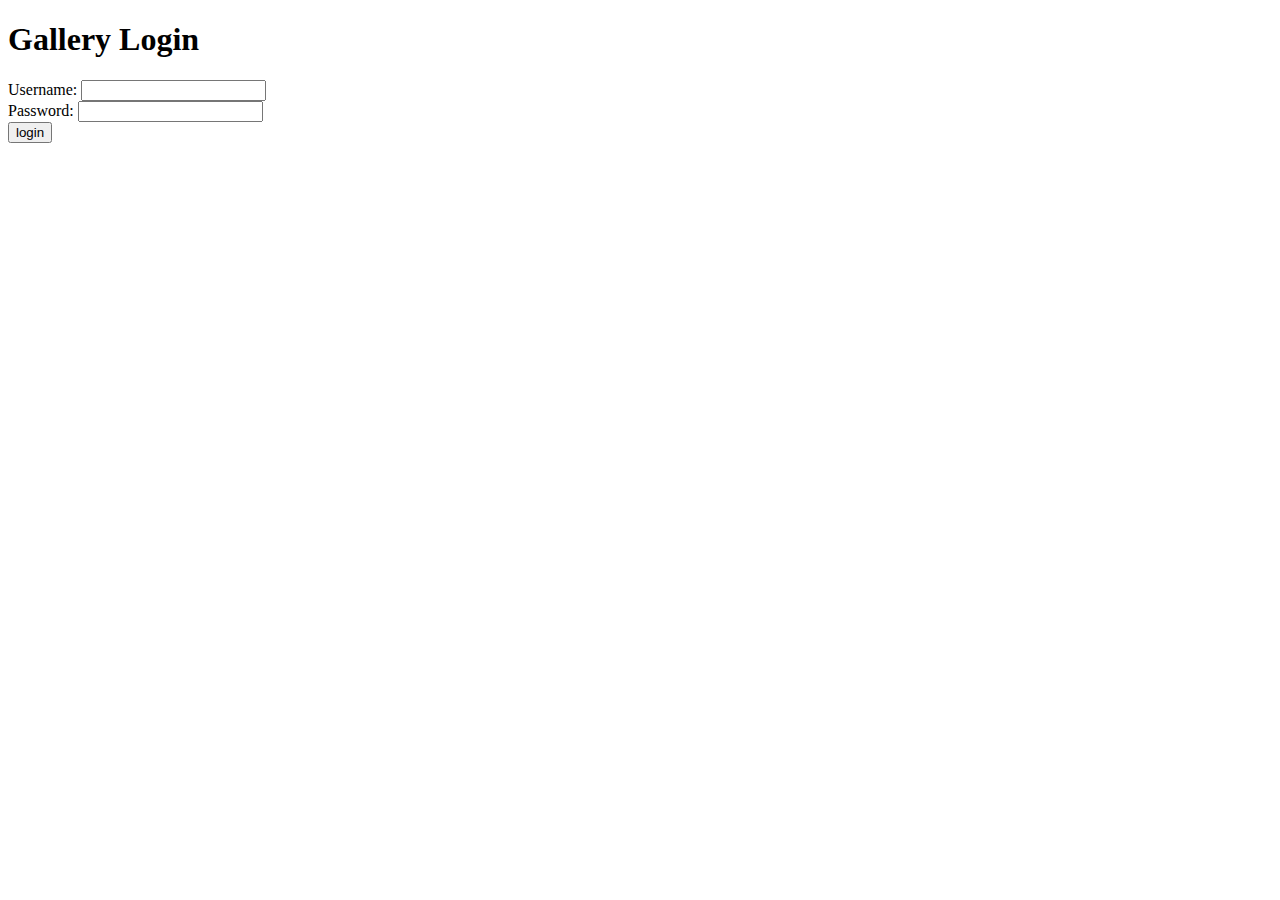
<file: WebContent/index.html>
<!DOCTYPE html>
<html xmlns:th="http://www.thymeleaf.org">
<head>
<meta charset="ISO-8859-1">
<title>Login</title>
</head>
<body>

	<h1>Gallery Login</h1>

	<form action="CheckLogin" method="POST">
		Username: <input type="text" name="username" required> <br>
		Password: <input type="password" name="pwd" required> <br>
		<input type="submit" value="login">
		<p th:text=" ${errorMsg}" class="errormessage"></p>
	</form>

</body>
</html>
</file>
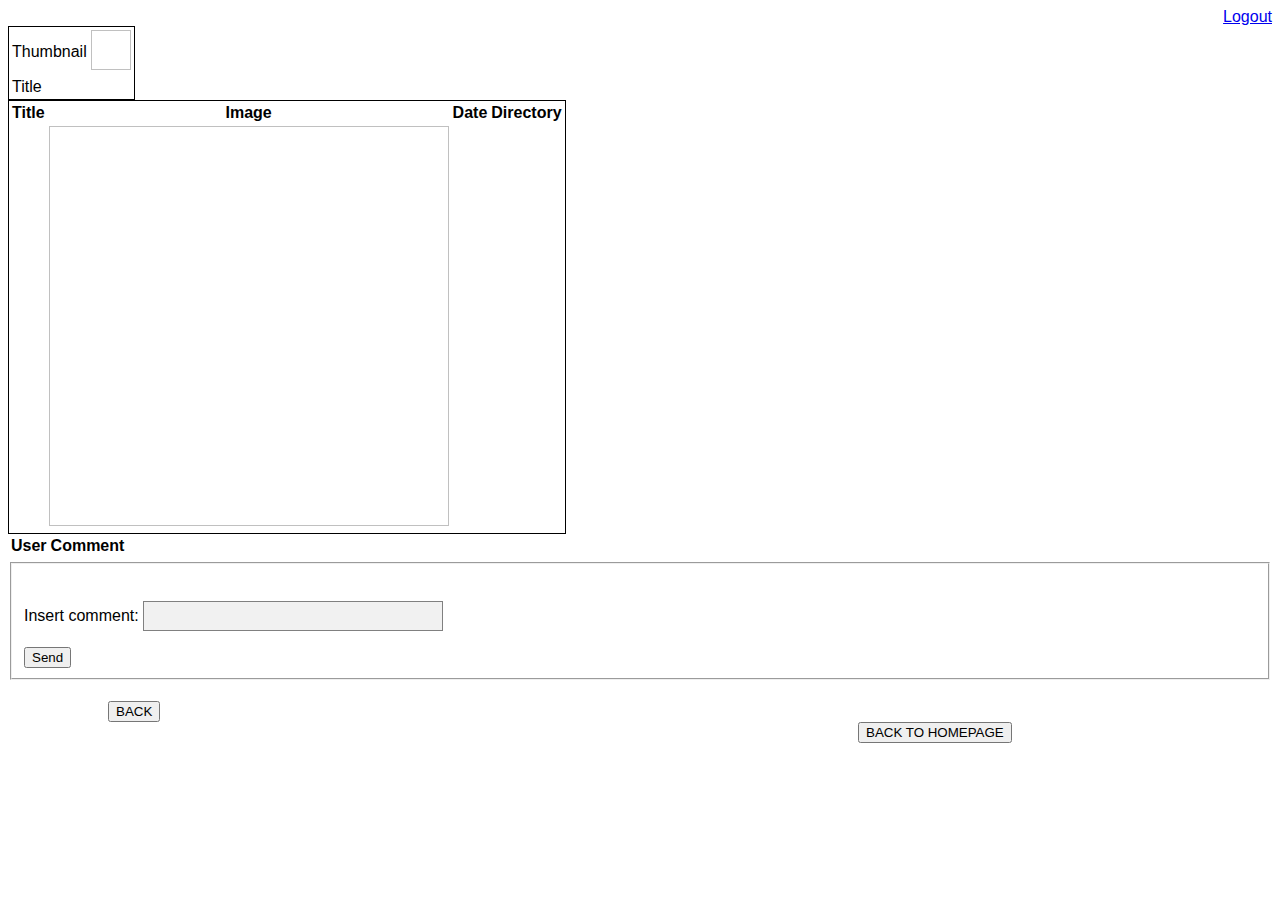
<file: WebContent/WEB-INF/AlbumPage.html>
<!DOCTYPE html>
<html xmlns:th="http://www.thymeleaf.org">
<head>
<meta charset="ISO-8859-1">
<title>Images</title>
<link rel="stylesheet" type="text/css" media="all"
	href="../CSS/mystyle.css" th:href="@{/CSS/mystyle.css}" />
</head>
<body>

	<div align="right">
		<a href="Logout">Logout</a>
	</div>

	<table th:if="${!selected}" class="boxed">
		<tr>
			<td>Thumbnail</td>
			<td th:each="photos : ${images}">
				<a th:href="@{/GetComments(imageid=${photos.id},pageno=1)}">
					<img th:src="@{${photos.directory}}" class="imageThumb"/>
				</a>
			</td>
		</tr>
		<tr>
			<td>Title</td>
			<td th:each="photos : ${images}" th:text="${photos.title}"></td>
		</tr>
	</table>
	
	<table th:if="${selected}" class="boxed">
		<tr>
			<th>Title</th>
			<th>Image</th>
			<th>Date</th>
			<th>Directory</th>
		</tr>
		<tr>
			<td th:text="${image.title }"></td>
			<td>
				<img th:src="@{${image.directory}}" class="imageDetails"/>
			</td>
			<td th:text="${image.date}"></td>
			<td th:text="${image.directory}"></td>
		</tr>
	</table>

	<table th:if="${selected}">
		<tr>
			<th>User</th>
			<th>Comment</th>
		</tr>
		<tr th:each="l: ${listofcomments.keySet()}">
			<td> 
				<span th:text="${l.surname}" class="comment"> </span> 
				<span th:text="${l.name}" class="comment"> </span>
			</td>
			<td th:text="${listofcomments.get(l)}" class="comment"></td>
		</tr>
	</table>

	<div th:if="${selected}">
		<form action="CreateComment" method="POST">
			<fieldset>
				<p>
					Insert comment: <input type="text" name="text" required />
				</p>
				<button type="submit" name="imageid" th:value="${image.id}">Send</button>
			</fieldset>
		</form>
	</div>
	
	<div th:if="${numberofpages gt pageno}" id="divnext">
		<form action="GetImages" method="GET">
			<input type="hidden" name="albumid" th:value="${albumid}" /> 
			<input type="hidden" name="pageno" th:value="${pageno}+1" />
			<button type="submit">NEXT</button>
		</form>
	</div>
	
	<div th:if="${pageno }!=1" id="divback">
		<form action="GetImages" method="GET">
			<input type="hidden" name="albumid" th:value="${albumid}" /> 
			<input type="hidden" name="pageno" th:value="${pageno}-1" />
			<button type="submit">BACK</button>
		</form>
	</div>
	
	<div id="tableBackHome">
		<form action="HomePage" method="GET">
			<button>BACK TO HOMEPAGE</button>
		</form>
	</div>
	
</body>
</html>
</file>
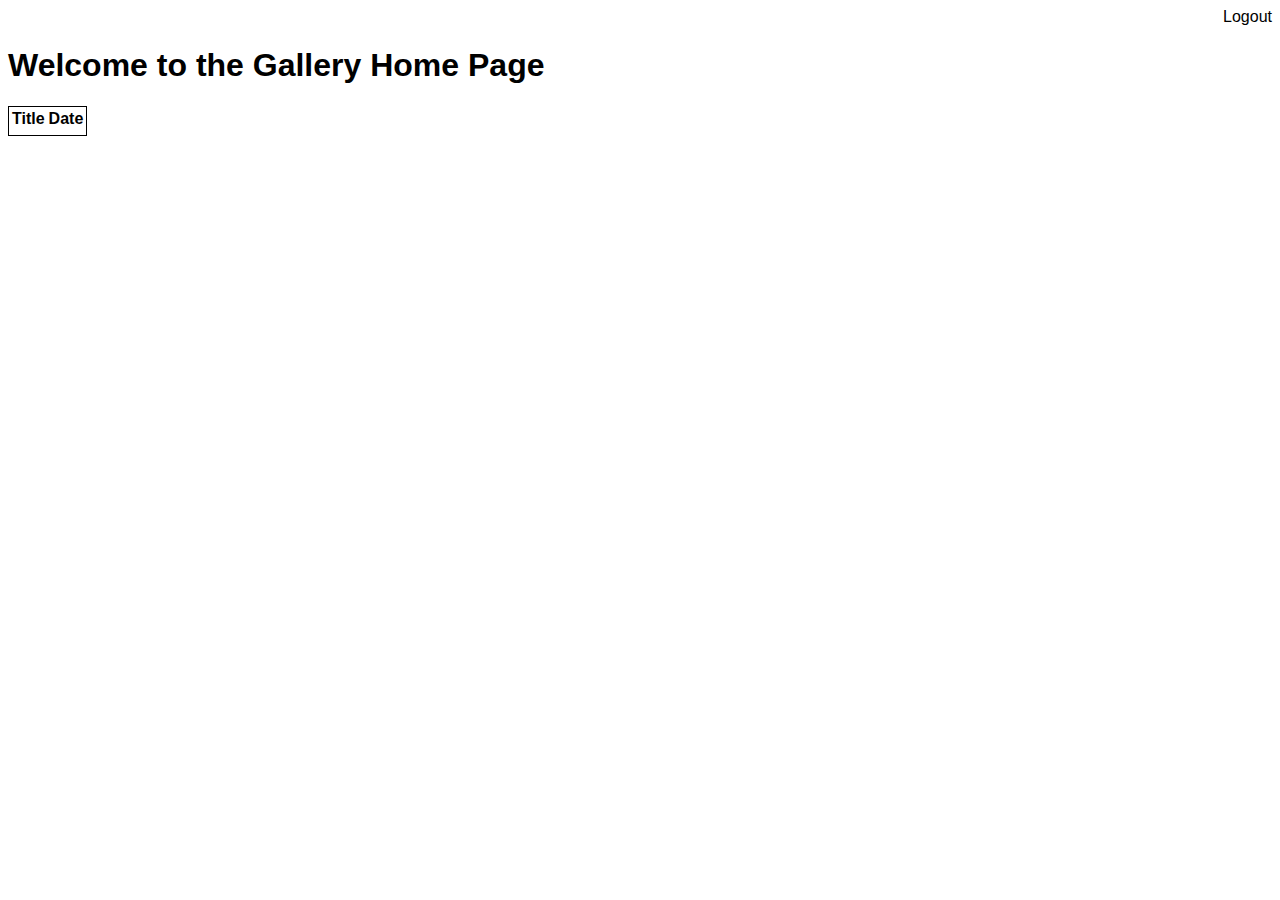
<file: WebContent/WEB-INF/HomePage.html>
<!DOCTYPE html>
<html xmlns:th="http://www.thymeleaf.org">
<head>
<meta charset="ISO-8859-1">
<title>HomePage</title>
<link rel="stylesheet" type="text/css" media="all"
	href="../CSS/mystyle.css" th:href="@{/CSS/mystyle.css}" />
</head>
<body>
	
	<div align="right">
		<a th:href="@{/Logout}">Logout</a>
	</div>
	
	<h1>Welcome to the Gallery Home Page</h1>
	<p th:text="${'Welcome back ' + session.user.name + ' ' + session.user.surname}"></p>

	<table class="boxed">
		<thead>
			<tr>
				<th>Title</th>
				<th>Date</th>
			</tr>
		</thead>
		<tbody>
			<tr th:each="a : ${albums}">
				<td>
					<a th:href="@{/GetImages(albumid=${a.id},pageno=1)}" th:text="${a.title}"></a>
				</td>
				<td th:text="${a.date}"></td>
			</tr>
		</tbody>
	</table>
</body>
</html>
</file>
